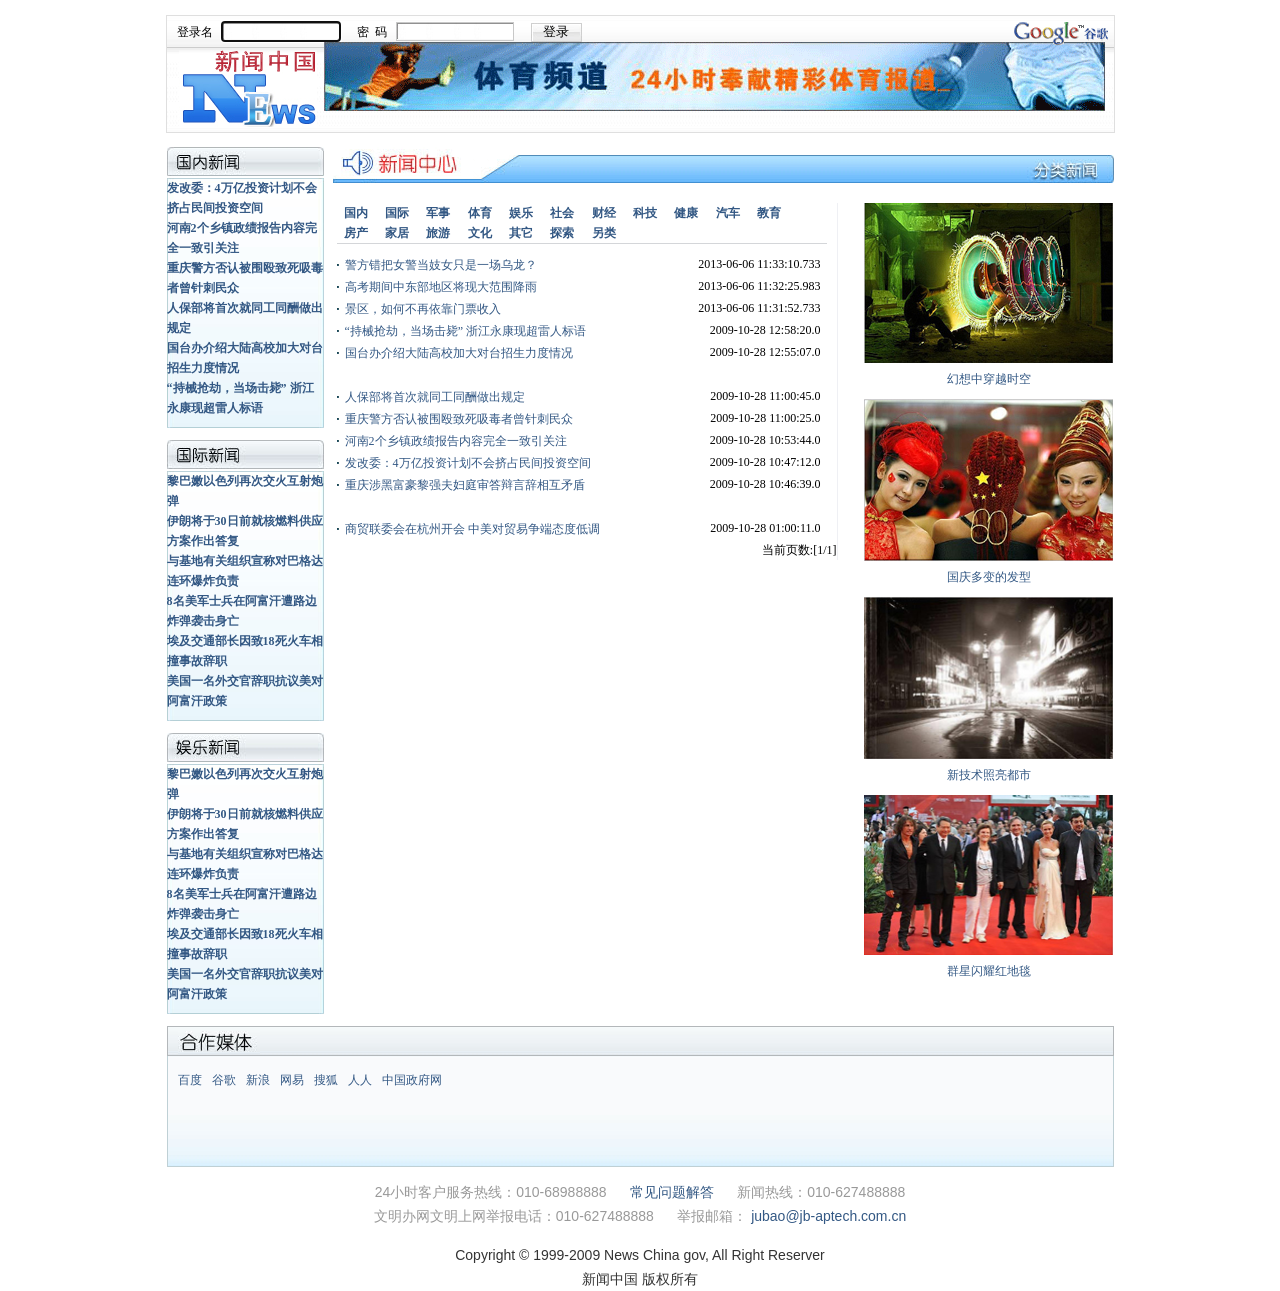
<file: news/newsSystem/index.html>
<!DOCTYPE html PUBLIC "-//W3C//DTD XHTML 1.0 Transitional//EN" "http://www.w3.org/TR/xhtml1/DTD/xhtml1-transitional.dtd">
<html>
<head>
<meta http-equiv="Content-Type" content="text/html; charset=utf-8" />
<title>新闻中国</title>
<link href="css/main.css" rel="stylesheet" type="text/css" />
<script language="javascript">
	function check(){
		var login_username = document.getElementById("uname");
		var login_password = document.getElementById("upwd");
		if(login_username.value == ""){
			alert("用户名不能为空！请重新填入！");
			login_username.focus();	
			return false;
		}else if(login_password.value == ""){
			alert("密码不能为空！请重新填入！");
			login_password.focus();
			return false;
		}
		return true;
	}
	
	function focusOnLogin(){
		var login_username = document.getElementById("uname");
		login_username.focus();	
	}
</script>
</head>
<body onload="focusOnLogin()">
<div id="header">
  <div id="top_login">
    <form action="util/do_login.jsp" method="post">
      <label> 登录名 </label>
      <input type="text" name="uname" id="uname" value="" class="login_input" />
      <label> 密&#160;&#160;码 </label>
      <input type="password" name="upwd" id="upwd" value="" class="login_input" />
      <input type="submit" class="login_sub" value="登录" />
      <label id="error"> </label>
      <img src="images/friend_logo.gif" alt="Google" id="friend_logo" />
    </form>
  </div>
  <div id="nav">
    <div id="logo"> <img src="images/logo.jpg" alt="新闻中国" /> </div>
    <div id="a_b01"> <img src="images/a_b01.gif" alt="" /> </div>
    <!--mainnav end-->
  </div>
</div>
<div id="container">
<div class="sidebar">
    <h1> <img src="images/title_1.gif" alt="国内新闻" /> </h1>
    <div class="side_list">
      <ul>      
     	<li> <a href=''><b> 发改委：4万亿投资计划不会挤占民间投资空间</b></a> </li>      	
		<li> <a href=''><b> 河南2个乡镇政绩报告内容完全一致引关注</b></a> </li>      	    	
     	<li> <a href=''><b> 重庆警方否认被围殴致死吸毒者曾针刺民众</b></a> </li>      	     	
     	<li> <a href=''><b> 人保部将首次就同工同酬做出规定</b></a> </li>      	
		<li> <a href=''><b> 国台办介绍大陆高校加大对台招生力度情况</b></a> </li>      	
		<li> <a href=''><b> “持械抢劫，当场击毙” 浙江永康现超雷人标语</b></a> </li>      		
      </ul>
    </div>
    <h1> <img src="images/title_2.gif" alt="国际新闻" /> </h1>
    <div class="side_list">
      <ul>      
       
     		<li> <a href=''><b> 黎巴嫩以色列再次交火互射炮弹</b></a> </li>
       
     		<li> <a href=''><b> 伊朗将于30日前就核燃料供应方案作出答复</b></a> </li>
       
     		<li> <a href=''><b> 与基地有关组织宣称对巴格达连环爆炸负责</b></a> </li>
       
     		<li> <a href=''><b> 8名美军士兵在阿富汗遭路边炸弹袭击身亡</b></a> </li>
       
     		<li> <a href=''><b> 埃及交通部长因致18死火车相撞事故辞职</b></a> </li>
       
     		<li> <a href=''><b> 美国一名外交官辞职抗议美对阿富汗政策</b></a> </li>
      	
      </ul>
    </div>
    <h1> <img src="images/title_3.gif" alt="娱乐新闻" /> </h1>
    <div class="side_list">
      <ul>
             	
     		<li> <a href=''><b> 黎巴嫩以色列再次交火互射炮弹</b></a> </li>
             	
     		<li> <a href=''><b> 伊朗将于30日前就核燃料供应方案作出答复</b></a> </li>
             	
     		<li> <a href=''><b> 与基地有关组织宣称对巴格达连环爆炸负责</b></a> </li>
             	
     		<li> <a href=''><b> 8名美军士兵在阿富汗遭路边炸弹袭击身亡</b></a> </li>
             	
     		<li> <a href=''><b> 埃及交通部长因致18死火车相撞事故辞职</b></a> </li>
             	
     		<li> <a href=''><b> 美国一名外交官辞职抗议美对阿富汗政策</b></a> </li>
      	
      </ul>
    </div>
  </div>
  <div class="main">
    <div class="class_type"> <img src="images/class_type.gif" alt="新闻中心" /> </div>
    <div class="content">
      <ul class="class_date">
	      	<li id='class_month'><a href=""><b> 国内 </b></a>
	      	<a href=""><b> 国际 </b></a>
	      	<a href=""><b> 军事 </b></a>
	      	<a href=""><b> 体育 </b></a>
	      	<a href=""><b> 娱乐 </b></a>
	      	<a href=""><b> 社会 </b></a>
	      	<a href=""><b> 财经 </b></a>
	      	<a href=""><b> 科技 </b></a>
	      	<a href=""><b> 健康 </b></a>
	      	<a href=""><b> 汽车 </b></a>
	      	<a href=""><b> 教育 </b></a></li>
	      	<li id='class_month'><a href=""><b> 房产 </b></a>
	      	<a href=""><b> 家居 </b></a>
	      	<a href=""><b> 旅游 </b></a>
	      	<a href=""><b> 文化 </b></a>
	      	<a href=""><b> 其它 </b></a>
	      	<a href=""><b> 探索 </b></a>
	      	<a href=""><b> 另类 </b></a>
      </li>	
      </ul>
      <ul class="classlist">
	      <li><a href=''>警方错把女警当妓女只是一场乌龙？ </a><span> 2013-06-06 11:33:10.733 </span></li>
	      <li><a href=''>高考期间中东部地区将现大范围降雨 </a><span> 2013-06-06 11:32:25.983 </span></li>     
	      <li><a href=''>景区，如何不再依靠门票收入 </a><span> 2013-06-06 11:31:52.733 </span></li>      
	      <li><a href=''>“持械抢劫，当场击毙” 浙江永康现超雷人标语 </a><span> 2009-10-28 12:58:20.0 </span></li>        
	      <li><a href=''>国台办介绍大陆高校加大对台招生力度情况 </a><span> 2009-10-28 12:55:07.0 </span></li>
	       <li class='space'></li>
	              
	      <li><a href=''>人保部将首次就同工同酬做出规定 </a><span> 2009-10-28 11:00:45.0 </span></li>
	      
	      
	              
	      <li><a href=''>重庆警方否认被围殴致死吸毒者曾针刺民众 </a><span> 2009-10-28 11:00:25.0 </span></li>
	      
	      
	              
	      <li><a href=''>河南2个乡镇政绩报告内容完全一致引关注 </a><span> 2009-10-28 10:53:44.0 </span></li>
	      
	      
	              
	      <li><a href=''>发改委：4万亿投资计划不会挤占民间投资空间 </a><span> 2009-10-28 10:47:12.0 </span></li>
	      
	      
	              
	      <li><a href=''>重庆涉黑富豪黎强夫妇庭审答辩言辞相互矛盾 </a><span> 2009-10-28 10:46:39.0 </span></li>
	      
	       <li class='space'></li>
	              
	      <li><a href=''>商贸联委会在杭州开会 中美对贸易争端态度低调 </a><span> 2009-10-28 01:00:11.0 </span></li>
	   			<p align="right"> 当前页数:[1/1] </p>
      </ul>
    </div>   
<div class="picnews">
  <ul>
    <li> <a href="#"><img src="images/Picture1.jpg" width="249" alt="" /> </a><a href="#">幻想中穿越时空</a> </li>
    <li> <a href="#"><img src="images/Picture2.jpg" width="249" alt="" /> </a><a href="#">国庆多变的发型</a> </li>
    <li> <a href="#"><img src="images/Picture3.jpg" width="249" alt="" /> </a><a href="#">新技术照亮都市</a> </li>
    <li> <a href="#"><img src="images/Picture4.jpg" width="249" alt="" /> </a><a href="#">群星闪耀红地毯</a> </li>
  </ul>
</div>
  </div>
</div>
  <div id="friend">
  <h1 class="friend_t"> <img src="images/friend_ico.gif" alt="合作伙伴" /> </h1>
  <div class="friend_list">
    <ul>
      <li> <a href="#">百度</a> </li>
      <li> <a href="#">谷歌</a> </li>
      <li> <a href="#">新浪</a> </li>
      <li> <a href="#">网易</a> </li>
      <li> <a href="#">搜狐</a> </li>
      <li> <a href="#">人人</a> </li>
      <li> <a href="#">中国政府网</a> </li>
    </ul>
  </div>
</div>
<div id="footer">
  <p class=""> 24小时客户服务热线：010-68988888 &#160;&#160;&#160;&#160; <a href="#">常见问题解答</a> &#160;&#160;&#160;&#160; 新闻热线：010-627488888 <br />
    文明办网文明上网举报电话：010-627488888 &#160;&#160;&#160;&#160; 举报邮箱： <a href="#">jubao@jb-aptech.com.cn</a> </p>
  <p class="copyright"> Copyright &copy; 1999-2009 News China gov, All Right Reserver <br />
    新闻中国 版权所有 </p>
</div>
</body>
</html>
</file>
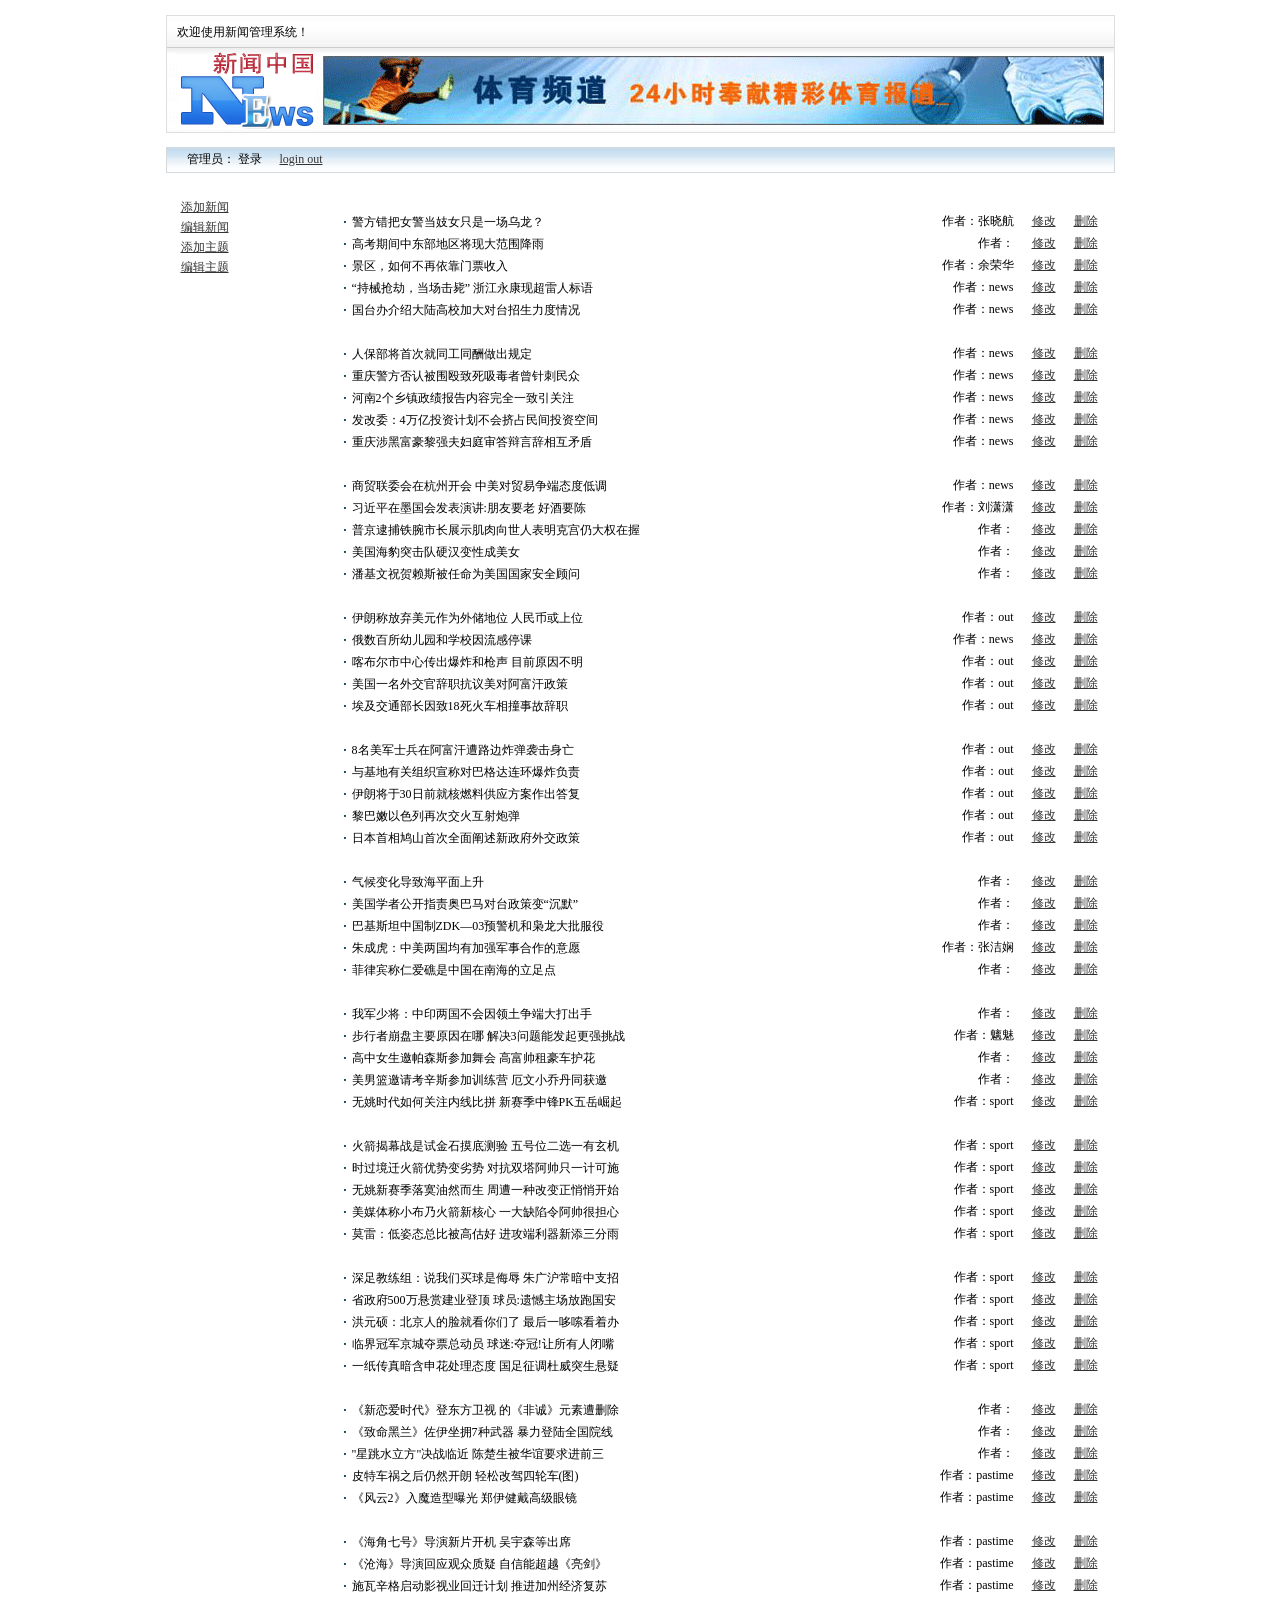
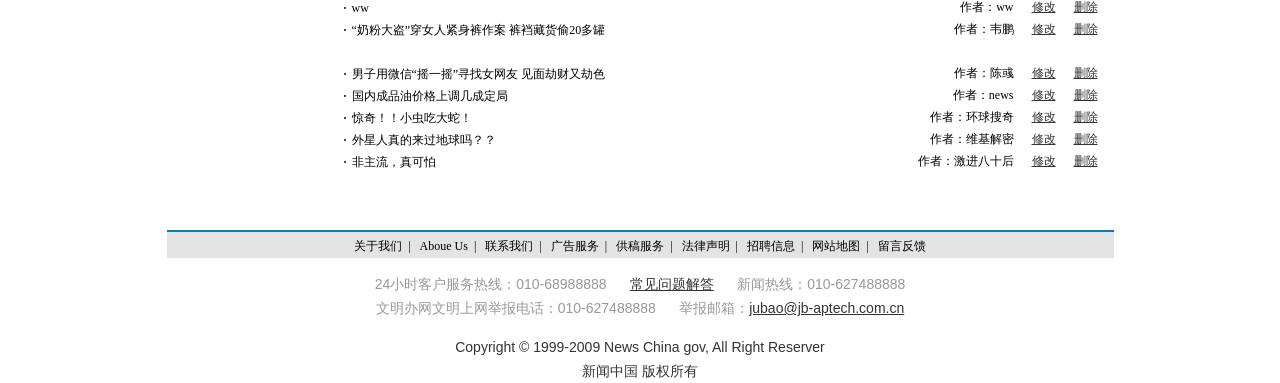
<file: news/newsSystem/admin.html>
<!DOCTYPE html PUBLIC "-//W3C//DTD XHTML 1.0 Transitional//EN" "http://www.w3.org/TR/xhtml1/DTD/xhtml1-transitional.dtd">
<!-- saved from url=(0046)http://localhost:8080/news/newspages/admin.jsp -->
<html>
<head>
<meta http-equiv="Content-Type" content="text/html; charset=UTF-8"/>
<title>添加主题--管理后台</title>
<link href="css/admin.css" rel="stylesheet" type="text/css"/>
</head>
<body style="zoom: 1;">


<div id="header">
  <div id="welcome">欢迎使用新闻管理系统！</div>
  <div id="nav">
    <div id="logo"><img src="images/logo.jpg" alt="新闻中国"/></div>
    <div id="a_b01"><img src="images/a_b01.gif" alt=""/></div>
  </div>
</div>
<div id="admin_bar">
  <div id="status">管理员：  登录  &nbsp;&nbsp;&nbsp;&nbsp; <a href="http://localhost:8080/news/util/do_logout.jsp">login out</a></div>
  <div id="channel"> </div>
</div>



<div id="main">
  <div id="opt_list">
  <ul>
    <li><a href="">添加新闻</a></li>
    <li><a href="">编辑新闻</a></li>
    <li><a href="">添加主题</a></li>
    <li><a href="">编辑主题</a></li>
  </ul>
</div>

  <div id="opt_area">    
    <script language="javascript">
	function clickdel(){
		return confirm("删除请点击确认");
	}
	
</script>
    <ul class="classlist">
       
	      <li>警方错把女警当妓女只是一场乌龙？<span> 作者：张晓航 &nbsp;&nbsp;&nbsp;&nbsp; <a href="">修改</a> &nbsp;&nbsp;&nbsp;&nbsp; <a href="" onclick="">删除</a> </span> </li>
	       
	      <li>高考期间中东部地区将现大范围降雨<span> 作者： &nbsp;&nbsp;&nbsp;&nbsp; <a href="">修改</a> &nbsp;&nbsp;&nbsp;&nbsp; <a href="" onclick="">删除</a> </span> </li>
	       
	      <li>景区，如何不再依靠门票收入<span> 作者：余荣华  &nbsp;&nbsp;&nbsp;&nbsp; <a href="">修改</a> &nbsp;&nbsp;&nbsp;&nbsp; <a href="" onclick="">删除</a> </span> </li>
	       
	      <li>“持械抢劫，当场击毙” 浙江永康现超雷人标语<span> 作者：news                                               &nbsp;&nbsp;&nbsp;&nbsp; <a href="">修改</a> &nbsp;&nbsp;&nbsp;&nbsp; <a href="" onclick="">删除</a> </span> </li>
	       
	      <li>国台办介绍大陆高校加大对台招生力度情况<span> 作者：news                                               &nbsp;&nbsp;&nbsp;&nbsp; <a href="">修改</a> &nbsp;&nbsp;&nbsp;&nbsp; <a href="" onclick="">删除</a> </span> </li>
	      
	      <li class="space"></li>
	       
	      <li>人保部将首次就同工同酬做出规定<span> 作者：news                                               &nbsp;&nbsp;&nbsp;&nbsp; <a href="">修改</a> &nbsp;&nbsp;&nbsp;&nbsp; <a href="" onclick="">删除</a> </span> </li>
	       
	      <li>重庆警方否认被围殴致死吸毒者曾针刺民众<span> 作者：news                                               &nbsp;&nbsp;&nbsp;&nbsp; <a href="">修改</a> &nbsp;&nbsp;&nbsp;&nbsp; <a href="" onclick="">删除</a> </span> </li>
	       
	      <li>河南2个乡镇政绩报告内容完全一致引关注<span> 作者：news                                               &nbsp;&nbsp;&nbsp;&nbsp; <a href="">修改</a> &nbsp;&nbsp;&nbsp;&nbsp; <a href="" onclick="">删除</a> </span> </li>
	       
	      <li>发改委：4万亿投资计划不会挤占民间投资空间<span> 作者：news                                               &nbsp;&nbsp;&nbsp;&nbsp; <a href="">修改</a> &nbsp;&nbsp;&nbsp;&nbsp; <a href="" onclick="">删除</a> </span> </li>
	       
	      <li>重庆涉黑富豪黎强夫妇庭审答辩言辞相互矛盾<span> 作者：news                                               &nbsp;&nbsp;&nbsp;&nbsp; <a href="">修改</a> &nbsp;&nbsp;&nbsp;&nbsp; <a href="" onclick="">删除</a> </span> </li>
	      
	      <li class="space"></li>
	       
	      <li>商贸联委会在杭州开会 中美对贸易争端态度低调<span> 作者：news                                               &nbsp;&nbsp;&nbsp;&nbsp; <a href="">修改</a> &nbsp;&nbsp;&nbsp;&nbsp; <a href="" onclick="">删除</a> </span> </li>
	       
	      <li>习近平在墨国会发表演讲:朋友要老 好酒要陈<span> 作者：刘潇潇 &nbsp;&nbsp;&nbsp;&nbsp; <a href="">修改</a> &nbsp;&nbsp;&nbsp;&nbsp; <a href="" onclick="">删除</a> </span> </li>
	       
	      <li>普京逮捕铁腕市长展示肌肉向世人表明克宫仍大权在握<span> 作者： &nbsp;&nbsp;&nbsp;&nbsp; <a href="">修改</a> &nbsp;&nbsp;&nbsp;&nbsp; <a href="" onclick="">删除</a> </span> </li>
	       
	      <li>美国海豹突击队硬汉变性成美女<span> 作者： &nbsp;&nbsp;&nbsp;&nbsp; <a href="">修改</a> &nbsp;&nbsp;&nbsp;&nbsp; <a href="" onclick="">删除</a> </span> </li>
	       
	      <li>潘基文祝贺赖斯被任命为美国国家安全顾问<span> 作者： &nbsp;&nbsp;&nbsp;&nbsp; <a href="">修改</a> &nbsp;&nbsp;&nbsp;&nbsp; <a href="" onclick="">删除</a> </span> </li>
	      
	      <li class="space"></li>
	       
	      <li>伊朗称放弃美元作为外储地位 人民币或上位<span> 作者：out                                                &nbsp;&nbsp;&nbsp;&nbsp; <a href="">修改</a> &nbsp;&nbsp;&nbsp;&nbsp; <a href="" onclick="">删除</a> </span> </li>
	       
	      <li>俄数百所幼儿园和学校因流感停课<span> 作者：news                                               &nbsp;&nbsp;&nbsp;&nbsp; <a href="">修改</a> &nbsp;&nbsp;&nbsp;&nbsp; <a href="" onclick="">删除</a> </span> </li>
	       
	      <li>喀布尔市中心传出爆炸和枪声 目前原因不明<span> 作者：out                                                &nbsp;&nbsp;&nbsp;&nbsp; <a href="">修改</a> &nbsp;&nbsp;&nbsp;&nbsp; <a href="" onclick="">删除</a> </span> </li>
	       
	      <li>美国一名外交官辞职抗议美对阿富汗政策<span> 作者：out                                                &nbsp;&nbsp;&nbsp;&nbsp; <a href="">修改</a> &nbsp;&nbsp;&nbsp;&nbsp; <a href="" onclick="">删除</a> </span> </li>
	       
	      <li>埃及交通部长因致18死火车相撞事故辞职<span> 作者：out                                                &nbsp;&nbsp;&nbsp;&nbsp; <a href="">修改</a> &nbsp;&nbsp;&nbsp;&nbsp; <a href="" onclick="">删除</a> </span> </li>
	      
	      <li class="space"></li>
	       
	      <li>8名美军士兵在阿富汗遭路边炸弹袭击身亡<span> 作者：out                                                &nbsp;&nbsp;&nbsp;&nbsp; <a href="">修改</a> &nbsp;&nbsp;&nbsp;&nbsp; <a href="" onclick="">删除</a> </span> </li>
	       
	      <li>与基地有关组织宣称对巴格达连环爆炸负责<span> 作者：out                                                &nbsp;&nbsp;&nbsp;&nbsp; <a href="">修改</a> &nbsp;&nbsp;&nbsp;&nbsp; <a href="" onclick="">删除</a> </span> </li>
	       
	      <li>伊朗将于30日前就核燃料供应方案作出答复<span> 作者：out                                                &nbsp;&nbsp;&nbsp;&nbsp; <a href="">修改</a> &nbsp;&nbsp;&nbsp;&nbsp; <a href="" onclick="">删除</a> </span> </li>
	       
	      <li>黎巴嫩以色列再次交火互射炮弹<span> 作者：out                                                &nbsp;&nbsp;&nbsp;&nbsp; <a href="">修改</a> &nbsp;&nbsp;&nbsp;&nbsp; <a href="" onclick="">删除</a> </span> </li>
	       
	      <li>日本首相鸠山首次全面阐述新政府外交政策<span> 作者：out                                                &nbsp;&nbsp;&nbsp;&nbsp; <a href="">修改</a> &nbsp;&nbsp;&nbsp;&nbsp; <a href="" onclick="">删除</a> </span> </li>
	      
	      <li class="space"></li>
	       
	      <li>气候变化导致海平面上升 <span> 作者：                                                   &nbsp;&nbsp;&nbsp;&nbsp; <a href="">修改</a> &nbsp;&nbsp;&nbsp;&nbsp; <a href="" onclick="">删除</a> </span> </li>
	       
	      <li>美国学者公开指责奥巴马对台政策变“沉默”<span> 作者： &nbsp;&nbsp;&nbsp;&nbsp; <a href="">修改</a> &nbsp;&nbsp;&nbsp;&nbsp; <a href="" onclick="">删除</a> </span> </li>
	       
	      <li>巴基斯坦中国制ZDK—03预警机和枭龙大批服役<span> 作者： &nbsp;&nbsp;&nbsp;&nbsp; <a href="">修改</a> &nbsp;&nbsp;&nbsp;&nbsp; <a href="" onclick="">删除</a> </span> </li>
	       
	      <li>朱成虎：中美两国均有加强军事合作的意愿<span> 作者：张洁娴 &nbsp;&nbsp;&nbsp;&nbsp; <a href="">修改</a> &nbsp;&nbsp;&nbsp;&nbsp; <a href="" onclick="">删除</a> </span> </li>
	       
	      <li>菲律宾称仁爱礁是中国在南海的立足点<span> 作者： &nbsp;&nbsp;&nbsp;&nbsp; <a href="">修改</a> &nbsp;&nbsp;&nbsp;&nbsp; <a href="" onclick="">删除</a> </span> </li>
	      
	      <li class="space"></li>
	       
	      <li>我军少将：中印两国不会因领土争端大打出手<span> 作者： &nbsp;&nbsp;&nbsp;&nbsp; <a href="">修改</a> &nbsp;&nbsp;&nbsp;&nbsp; <a href="" onclick="">删除</a> </span> </li>
	       
	      <li>步行者崩盘主要原因在哪 解决3问题能发起更强挑战<span> 作者：魑魅 &nbsp;&nbsp;&nbsp;&nbsp; <a href="">修改</a> &nbsp;&nbsp;&nbsp;&nbsp; <a href="" onclick="">删除</a> </span> </li>
	       
	      <li>高中女生邀帕森斯参加舞会 高富帅租豪车护花<span> 作者： &nbsp;&nbsp;&nbsp;&nbsp; <a href="">修改</a> &nbsp;&nbsp;&nbsp;&nbsp; <a href="" onclick="">删除</a> </span> </li>
	       
	      <li>美男篮邀请考辛斯参加训练营 厄文小乔丹同获邀<span> 作者： &nbsp;&nbsp;&nbsp;&nbsp; <a href="">修改</a> &nbsp;&nbsp;&nbsp;&nbsp; <a href="" onclick="">删除</a> </span> </li>
	       
	      <li>无姚时代如何关注内线比拼 新赛季中锋PK五岳崛起<span> 作者：sport                                              &nbsp;&nbsp;&nbsp;&nbsp; <a href="">修改</a> &nbsp;&nbsp;&nbsp;&nbsp; <a href="" onclick="">删除</a> </span> </li>
	      
	      <li class="space"></li>
	       
	      <li>火箭揭幕战是试金石摸底测验 五号位二选一有玄机<span> 作者：sport                                              &nbsp;&nbsp;&nbsp;&nbsp; <a href="">修改</a> &nbsp;&nbsp;&nbsp;&nbsp; <a href="" onclick="">删除</a> </span> </li>
	       
	      <li>时过境迁火箭优势变劣势 对抗双塔阿帅只一计可施<span> 作者：sport                                              &nbsp;&nbsp;&nbsp;&nbsp; <a href="">修改</a> &nbsp;&nbsp;&nbsp;&nbsp; <a href="" onclick="">删除</a> </span> </li>
	       
	      <li>无姚新赛季落寞油然而生 周遭一种改变正悄悄开始<span> 作者：sport                                              &nbsp;&nbsp;&nbsp;&nbsp; <a href="">修改</a> &nbsp;&nbsp;&nbsp;&nbsp; <a href="" onclick="">删除</a> </span> </li>
	       
	      <li>美媒体称小布乃火箭新核心 一大缺陷令阿帅很担心<span> 作者：sport                                              &nbsp;&nbsp;&nbsp;&nbsp; <a href="">修改</a> &nbsp;&nbsp;&nbsp;&nbsp; <a href="" onclick="">删除</a> </span> </li>
	       
	      <li>莫雷：低姿态总比被高估好 进攻端利器新添三分雨<span> 作者：sport                                              &nbsp;&nbsp;&nbsp;&nbsp; <a href="">修改</a> &nbsp;&nbsp;&nbsp;&nbsp; <a href="" onclick="">删除</a> </span> </li>
	      
	      <li class="space"></li>
	       
	      <li>深足教练组：说我们买球是侮辱 朱广沪常暗中支招<span> 作者：sport                                              &nbsp;&nbsp;&nbsp;&nbsp; <a href="">修改</a> &nbsp;&nbsp;&nbsp;&nbsp; <a href="" onclick="">删除</a> </span> </li>
	       
	      <li>省政府500万悬赏建业登顶 球员:遗憾主场放跑国安<span> 作者：sport                                              &nbsp;&nbsp;&nbsp;&nbsp; <a href="">修改</a> &nbsp;&nbsp;&nbsp;&nbsp; <a href="" onclick="">删除</a> </span> </li>
	       
	      <li>洪元硕：北京人的脸就看你们了 最后一哆嗦看着办<span> 作者：sport                                              &nbsp;&nbsp;&nbsp;&nbsp; <a href="">修改</a> &nbsp;&nbsp;&nbsp;&nbsp; <a href="" onclick="">删除</a> </span> </li>
	       
	      <li>临界冠军京城夺票总动员 球迷:夺冠!让所有人闭嘴<span> 作者：sport                                              &nbsp;&nbsp;&nbsp;&nbsp; <a href="">修改</a> &nbsp;&nbsp;&nbsp;&nbsp; <a href="" onclick="">删除</a> </span> </li>
	       
	      <li>一纸传真暗含申花处理态度 国足征调杜威突生悬疑<span> 作者：sport                                              &nbsp;&nbsp;&nbsp;&nbsp; <a href="">修改</a> &nbsp;&nbsp;&nbsp;&nbsp; <a href="" onclick="">删除</a> </span> </li>
	      
	      <li class="space"></li>
	       
	      <li>《新恋爱时代》登东方卫视 的《非诚》元素遭删除<span> 作者： &nbsp;&nbsp;&nbsp;&nbsp; <a href="">修改</a> &nbsp;&nbsp;&nbsp;&nbsp; <a href="" onclick="">删除</a> </span> </li>
	       
	      <li>《致命黑兰》佐伊坐拥7种武器 暴力登陆全国院线<span> 作者： &nbsp;&nbsp;&nbsp;&nbsp; <a href="">修改</a> &nbsp;&nbsp;&nbsp;&nbsp; <a href="" onclick="">删除</a> </span> </li>
	       
	      <li>"星跳水立方"决战临近 陈楚生被华谊要求进前三<span> 作者： &nbsp;&nbsp;&nbsp;&nbsp; <a href="">修改</a> &nbsp;&nbsp;&nbsp;&nbsp; <a href="" onclick="">删除</a> </span> </li>
	       
	      <li>皮特车祸之后仍然开朗 轻松改驾四轮车(图)<span> 作者：pastime                                            &nbsp;&nbsp;&nbsp;&nbsp; <a href="">修改</a> &nbsp;&nbsp;&nbsp;&nbsp; <a href="" onclick="">删除</a> </span> </li>
	       
	      <li>《风云2》入魔造型曝光 郑伊健戴高级眼镜<span> 作者：pastime                                            &nbsp;&nbsp;&nbsp;&nbsp; <a href="">修改</a> &nbsp;&nbsp;&nbsp;&nbsp; <a href="" onclick="">删除</a> </span> </li>
	      
	      <li class="space"></li>
	       
	      <li>《海角七号》导演新片开机 吴宇森等出席<span> 作者：pastime                                            &nbsp;&nbsp;&nbsp;&nbsp; <a href="">修改</a> &nbsp;&nbsp;&nbsp;&nbsp; <a href="" onclick="">删除</a> </span> </li>

	       
	      <li>《沧海》导演回应观众质疑 自信能超越《亮剑》<span> 作者：pastime                                            &nbsp;&nbsp;&nbsp;&nbsp; <a href="">修改</a> &nbsp;&nbsp;&nbsp;&nbsp; <a href="" onclick="">删除</a> </span> </li>
	       
	      <li>施瓦辛格启动影视业回迁计划 推进加州经济复苏<span> 作者：pastime                                            &nbsp;&nbsp;&nbsp;&nbsp; <a href="">修改</a> &nbsp;&nbsp;&nbsp;&nbsp; <a href="" onclick="">删除</a> </span> </li>
	       
	      <li>ww<span> 作者：ww &nbsp;&nbsp;&nbsp;&nbsp; <a href="">修改</a> &nbsp;&nbsp;&nbsp;&nbsp; <a href="" onclick="">删除</a> </span> </li>
	       
	      <li>“奶粉大盗”穿女人紧身裤作案 裤裆藏货偷20多罐<span> 作者：韦鹏 &nbsp;&nbsp;&nbsp;&nbsp; <a href="">修改</a> &nbsp;&nbsp;&nbsp;&nbsp; <a href="" onclick="">删除</a> </span> </li>
	      
	      <li class="space"></li>
	       
	      <li>男子用微信“摇一摇”寻找女网友 见面劫财又劫色<span> 作者：陈彧 &nbsp;&nbsp;&nbsp;&nbsp; <a href="">修改</a> &nbsp;&nbsp;&nbsp;&nbsp; <a href="" onclick="">删除</a> </span> </li>
	       
	      <li>国内成品油价格上调几成定局<span> 作者：news                                               &nbsp;&nbsp;&nbsp;&nbsp; <a href="">修改</a> &nbsp;&nbsp;&nbsp;&nbsp; <a href="" onclick="">删除</a> </span> </li>
	       
	      <li>惊奇！！小虫吃大蛇！<span> 作者：环球搜奇                                           &nbsp;&nbsp;&nbsp;&nbsp; <a href="">修改</a> &nbsp;&nbsp;&nbsp;&nbsp; <a href="" onclick="">删除</a> </span> </li>
	       
	      <li>外星人真的来过地球吗？？<span> 作者：维基解密                                           &nbsp;&nbsp;&nbsp;&nbsp; <a href="">修改</a> &nbsp;&nbsp;&nbsp;&nbsp; <a href="" onclick="">删除</a> </span> </li>
	       
	      <li>非主流，真可怕<span> 作者：激进八十后                                         &nbsp;&nbsp;&nbsp;&nbsp; <a href="">修改</a> &nbsp;&nbsp;&nbsp;&nbsp; <a href="" onclick="">删除</a> </span> </li>
	      
	      <li class="space"></li>
	      
    </ul>
  </div>
</div>
<div id="footer">
  <div id="site_link"> <a href="">关于我们</a><span>|</span> <a href="">Aboue Us</a><span>|</span> <a href="">联系我们</a><span>|</span> <a href="">广告服务</a><span>|</span> <a href="">供稿服务</a><span>|</span> <a href="">法律声明</a><span>|</span> <a href="">招聘信息</a><span>|</span> <a href="">网站地图</a><span>|</span> <a href="">留言反馈</a> </div>
<div id="footer">
  <p class="">24小时客户服务热线：010-68988888  &nbsp;&nbsp;&nbsp;&nbsp; <a href="">常见问题解答</a> &nbsp;&nbsp;&nbsp;&nbsp;  新闻热线：010-627488888<br/>
    文明办网文明上网举报电话：010-627488888  &nbsp;&nbsp;&nbsp;&nbsp;  举报邮箱：<a href="">jubao@jb-aptech.com.cn</a></p>
  <p class="copyright">Copyright © 1999-2009 News China gov, All Right Reserver<br/>
    新闻中国   版权所有</p>
</div>
</div>
<div></div>
</body>
</html>
</file>
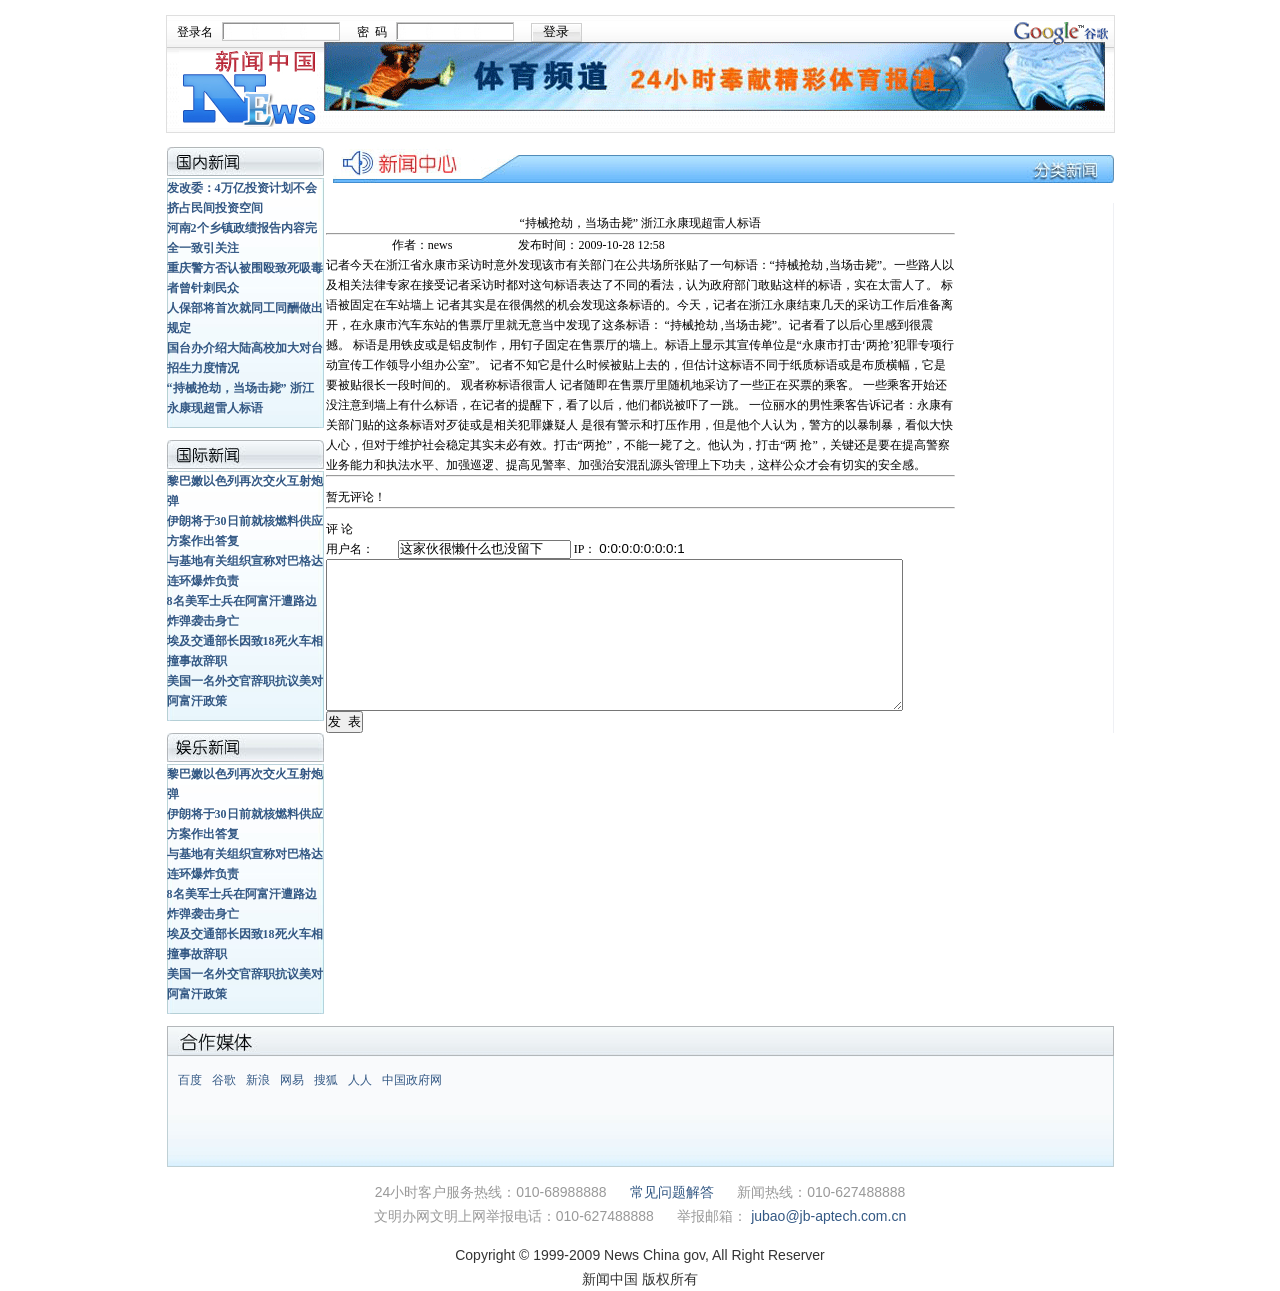
<file: news/newsSystem/context.html>
<!DOCTYPE html PUBLIC "-//W3C//DTD XHTML 1.0 Transitional//EN" "http://www.w3.org/TR/xhtml1/DTD/xhtml1-transitional.dtd">
<html>
<head>
<meta http-equiv="Content-Type" content="text/html; charset=utf-8" />
<link href="css/read.css" rel="stylesheet" type="text/css" />
<script type="text/javascript">
	function checkComment(){
		var cauthor = document.getElementById("cauthor");
		var content = document.getElementById("ccontent");
		if(cauthor.value == ""){
			alert("用户名不能为空！！");
			return false;
		}else if(content.value == ""){
			alert("评论内容不能为空！！");
			return false;
		}
		return true;
	}
</script>
</head>
<body>
<div id="header">
  <div id="top_login">
    <form action="util/do_login.jsp" method="post">
      <label> 登录名 </label>
      <input type="text" name="uname" id="uname" value="" class="login_input" />
      <label> 密&#160;&#160;码 </label>
      <input type="password" name="upwd" id="upwd" value="" class="login_input" />
      <input type="submit" class="login_sub" value="登录" />
      <label id="error"> </label>
      <img src="images/friend_logo.gif" alt="Google" id="friend_logo" />
    </form>
  </div>
  <div id="nav">
    <div id="logo"> <img src="images/logo.jpg" alt="新闻中国" /> </div>
    <div id="a_b01"> <img src="images/a_b01.gif" alt="" /> </div>
    <!--mainnav end-->
  </div>
</div>
<div id="container">

<div class="sidebar">
    <h1> <img src="images/title_1.gif" alt="国内新闻" /> </h1>
    <div class="side_list">
      <ul>      
       
      	      	
     	<li> <a href=''><b> 发改委：4万亿投资计划不会挤占民间投资空间</b></a> </li>      	
       
      	      	
     	<li> <a href=''><b> 河南2个乡镇政绩报告内容完全一致引关注</b></a> </li>      	
       
      	      	
     	<li> <a href=''><b> 重庆警方否认被围殴致死吸毒者曾针刺民众</b></a> </li>      	
       
      	      	
     	<li> <a href=''><b> 人保部将首次就同工同酬做出规定</b></a> </li>      	
       
      	      	
     	<li> <a href=''><b> 国台办介绍大陆高校加大对台招生力度情况</b></a> </li>      	
       
      	      	
     	<li> <a href=''><b> “持械抢劫，当场击毙” 浙江永康现超雷人标语</b></a> </li>      	
      	
      </ul>
    </div>
    <h1> <img src="images/title_2.gif" alt="国际新闻" /> </h1>
    <div class="side_list">
      <ul>      
       
     		<li> <a href=''><b> 黎巴嫩以色列再次交火互射炮弹</b></a> </li>
       
     		<li> <a href=''><b> 伊朗将于30日前就核燃料供应方案作出答复</b></a> </li>
       
     		<li> <a href=''><b> 与基地有关组织宣称对巴格达连环爆炸负责</b></a> </li>
       
     		<li> <a href=''><b> 8名美军士兵在阿富汗遭路边炸弹袭击身亡</b></a> </li>
       
     		<li> <a href=''><b> 埃及交通部长因致18死火车相撞事故辞职</b></a> </li>
       
     		<li> <a href=''><b> 美国一名外交官辞职抗议美对阿富汗政策</b></a> </li>
      	
      </ul>
    </div>
    <h1> <img src="images/title_3.gif" alt="娱乐新闻" /> </h1>
    <div class="side_list">
      <ul>
             	
     		<li> <a href=''><b> 黎巴嫩以色列再次交火互射炮弹</b></a> </li>
             	
     		<li> <a href=''><b> 伊朗将于30日前就核燃料供应方案作出答复</b></a> </li>
             	
     		<li> <a href=''><b> 与基地有关组织宣称对巴格达连环爆炸负责</b></a> </li>
             	
     		<li> <a href=''><b> 8名美军士兵在阿富汗遭路边炸弹袭击身亡</b></a> </li>
             	
     		<li> <a href=''><b> 埃及交通部长因致18死火车相撞事故辞职</b></a> </li>
             	
     		<li> <a href=''><b> 美国一名外交官辞职抗议美对阿富汗政策</b></a> </li>
      	
      </ul>
    </div>
  </div>


  <div class="main">
    <div class="class_type"> <img src="images/class_type.gif" alt="新闻中心" /> </div>
    <div class="content">
      <ul class="classlist">
        <table width="80%" align="center">
          <tr>
            <td colspan="2" align="center">“持械抢劫，当场击毙” 浙江永康现超雷人标语</td>
          </tr>
          <tr>
            <td colspan="2"><hr />
            </td>
          </tr>
          <tr>
            <td align="center">作者：news</td>
            <td align="left">发布时间：2009-10-28 12:58</td>
          </tr>          
          <tr>
            <td colspan="2" align="center"></td>
          </tr>
          <tr>
            <td colspan="2">    记者今天在浙江省永康市采访时意外发现该市有关部门在公共场所张贴了一句标语：“持械抢劫 ,当场击毙”。一些路人以及相关法律专家在接受记者采访时都对这句标语表达了不同的看法，认为政府部门敢贴这样的标语，实在太雷人了。 

标语被固定在车站墙上 
    记者其实是在很偶然的机会发现这条标语的。今天，记者在浙江永康结束几天的采访工作后准备离开，在永康市汽车东站的售票厅里就无意当中发现了这条标语： “持械抢劫 ,当场击毙”。记者看了以后心里感到很震撼。 
    标语是用铁皮或是铝皮制作，用钉子固定在售票厅的墙上。标语上显示其宣传单位是“永康市打击‘两抢’犯罪专项行动宣传工作领导小组办公室”。 记者不知它是什么时候被贴上去的，但估计这标语不同于纸质标语或是布质横幅，它是要被贴很长一段时间的。 
    观者称标语很雷人 
    记者随即在售票厅里随机地采访了一些正在买票的乘客。 
    一些乘客开始还没注意到墙上有什么标语，在记者的提醒下，看了以后，他们都说被吓了一跳。 
    一位丽水的男性乘客告诉记者：永康有关部门贴的这条标语对歹徒或是相关犯罪嫌疑人 是很有警示和打压作用，但是他个人认为，警方的以暴制暴，看似大快人心，但对于维护社会稳定其实未必有效。打击“两抢”，不能一毙了之。他认为，打击“两 抢”，关键还是要在提高警察业务能力和执法水平、加强巡逻、提高见警率、加强治安混乱源头管理上下功夫，这样公众才会有切实的安全感。
</td>
          </tr>
          <tr>
            <td colspan="2"><hr />
            </td>
          </tr>
        </table>
      </ul>
      <ul class="classlist">
        <table width="80%" align="center">
        
        <tr>	<td colspan="6"> 暂无评论！ </td></tr>
	          <tr>
	            <td colspan="6"><hr />
	            </td>
	          </tr>
        </table>
      </ul>
      <form action="" method="post">
      <ul class="classlist">
        
          <table width="80%" align="center">
            <tr>
              <td> 评 论 </td>
            </tr>
            <tr>
              <td> 用户名： </td>
              <td>
	              <input id="cauthor" name="cauthor" value="这家伙很懒什么也没留下"/>
                IP：
                <input name="cip" id="cip" value="0:0:0:0:0:0:0:1" readonly="readonly" style="border:0px;"/>
              </td>
            </tr>
            <tr>
              <td colspan="2"><textarea name="ccontent" id="ccontent" cols="70" rows="10"></textarea>
              </td>
            </tr>
            <tr><td><input name="submit" value="发  表" type="submit"/></td></tr>
              
          </table>
       
      </ul>
      
    </div>
  </div>
</div>

<div id="friend">
  <h1 class="friend_t"> <img src="images/friend_ico.gif" alt="合作伙伴" /> </h1>
  <div class="friend_list">
    <ul>
      <li> <a href="#">百度</a> </li>
      <li> <a href="#">谷歌</a> </li>
      <li> <a href="#">新浪</a> </li>
      <li> <a href="#">网易</a> </li>
      <li> <a href="#">搜狐</a> </li>
      <li> <a href="#">人人</a> </li>
      <li> <a href="#">中国政府网</a> </li>
    </ul>
  </div>
</div>
<div id="footer">
  <p class=""> 24小时客户服务热线：010-68988888 &#160;&#160;&#160;&#160; <a href="#">常见问题解答</a> &#160;&#160;&#160;&#160; 新闻热线：010-627488888 <br />
    文明办网文明上网举报电话：010-627488888 &#160;&#160;&#160;&#160; 举报邮箱： <a href="#">jubao@jb-aptech.com.cn</a> </p>
  <p class="copyright"> Copyright &copy; 1999-2009 News China gov, All Right Reserver <br />
    新闻中国 版权所有 </p>
</div>
</body>
</html>
</file>
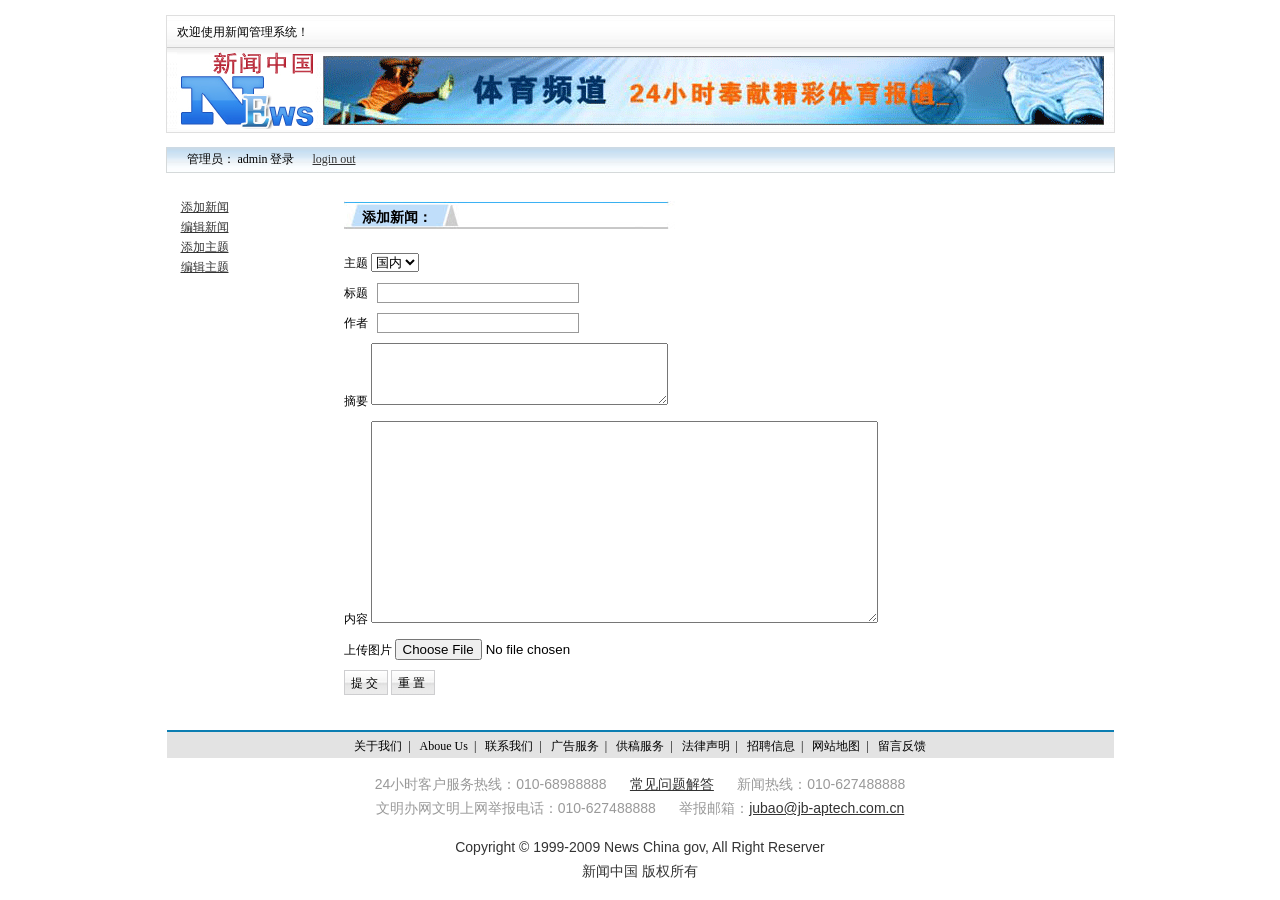
<file: news/newsSystem/news_add.html>
<!DOCTYPE html PUBLIC "-//W3C//DTD XHTML 1.0 Transitional//EN" "http://www.w3.org/TR/xhtml1/DTD/xhtml1-transitional.dtd">
<html>
<head>
<meta http-equiv="Content-Type" content="text/html; charset=utf-8" />
<title>添加主题--管理后台</title>
<link href="css/admin.css" rel="stylesheet" type="text/css" />
</head>
<body>
<div id="header">
  <div id="welcome">欢迎使用新闻管理系统！</div>
  <div id="nav">
    <div id="logo"><img src="images/logo.jpg" alt="新闻中国" /></div>
    <div id="a_b01"><img src="images/a_b01.gif" alt="" /></div>
  </div>
</div>
<div id="admin_bar">
  <div id="status">管理员： admin 登录  &#160;&#160;&#160;&#160; <a href="../util/do_logout.jsp">login out</a></div>
  <div id="channel"> </div>
</div>
<div id="main">
  <div id="opt_list">
  <ul>
    <li><a href="">添加新闻</a></li>
    <li><a href="">编辑新闻</a></li>
    <li><a href="">添加主题</a></li>
    <li><a href="">编辑主题</a></li>
  </ul>
</div>

  <div id="opt_area">
    <h1 id="opt_type"> 添加新闻： </h1>
    <form action=""  enctype="multipart/form-data" method="post">
      <p>
        <label> 主题 </label>
        <select name="ntid" id="ntid">
        
        	<option value='1'>国内</option>
        
        	<option value='2'>国际</option>
        
        	<option value='3'>军事</option>
        
        	<option value='4'>体育</option>
        
        	<option value='5'>娱乐</option>
        
        	<option value='6'>社会</option>
        
        	<option value='7'>财经</option>
        
        	<option value='8'>科技</option>
        
        	<option value='9'>健康</option>
        
        	<option value='10'>汽车</option>
        
        	<option value='11'>教育</option>
        
        	<option value='12'>房产</option>
        
        	<option value='13'>家居</option>
        
        	<option value='14'>旅游</option>
        
        	<option value='15'>文化</option>
        
        	<option value='16'>其它</option>
        
        	<option value='28'>探索</option>
        
        	<option value='29'>另类</option>
                
        </select>
      </p>
      <p>
        <label> 标题 </label>
        <input name="ntitle" id="ntitle" type="text" class="opt_input" />
      </p>
      <p>
        <label> 作者 </label>
        <input name="nauthor" id="nauthor" type="text" class="opt_input" />
      </p>
      <p>
        <label> 摘要 </label>
        <textarea name="nsummary" id="nsummary" cols="40" rows="3"></textarea>
      </p>
      <p>
        <label> 内容 </label>
        <textarea name="ncontent"  id="ncontent" cols="70" rows="10"></textarea>
      </p>
      <p>
        <label> 上传图片 </label>        
        <input type="file" name="nfile"/>
      </p>
      <input name="action" type="hidden" value="addnews"/>
      <input type="submit" value="提交" class="opt_sub" />
      <input type="reset" value="重置" class="opt_sub" />
    </form>
  </div>
</div>
<div id="footer">
  <div id="site_link"> <a href="#">关于我们</a><span>|</span> <a href="#">Aboue Us</a><span>|</span> <a href="#">联系我们</a><span>|</span> <a href="#">广告服务</a><span>|</span> <a href="#">供稿服务</a><span>|</span> <a href="#">法律声明</a><span>|</span> <a href="#">招聘信息</a><span>|</span> <a href="#">网站地图</a><span>|</span> <a href="#">留言反馈</a> </div>
<div id="footer">
  <p class="">24小时客户服务热线：010-68988888  &#160;&#160;&#160;&#160; <a href="#">常见问题解答</a> &#160;&#160;&#160;&#160;  新闻热线：010-627488888<br />
    文明办网文明上网举报电话：010-627488888  &#160;&#160;&#160;&#160;  举报邮箱：<a href="#">jubao@jb-aptech.com.cn</a></p>
  <p class="copyright">Copyright &copy; 1999-2009 News China gov, All Right Reserver<br />
    新闻中国   版权所有</p>
</div>
</div>
</body>

</html>
</file>
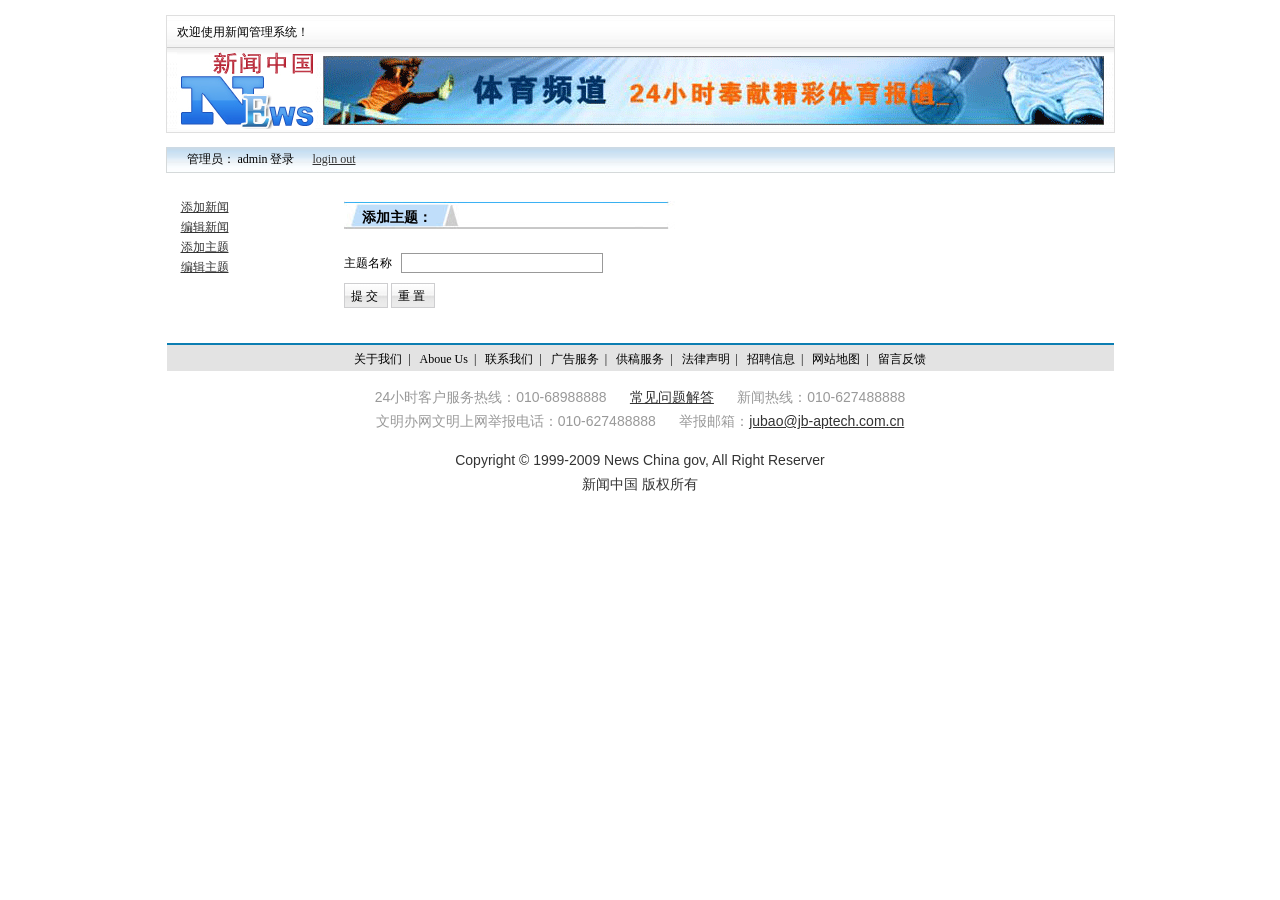
<file: news/newsSystem/topic_add.html>
<!DOCTYPE html PUBLIC "-//W3C//DTD XHTML 1.0 Transitional//EN" "http://www.w3.org/TR/xhtml1/DTD/xhtml1-transitional.dtd">
<html>
<head>
<meta http-equiv="Content-Type" content="text/html; charset=utf-8" />
<title>添加主题--管理后台</title>
<link href="css/admin.css" rel="stylesheet" type="text/css" />
<script type="text/javascript">
	function check(){
		var tname = document.getElementById("tname");

		if(tname.value == ""){
			alert("请输入主题名称！！");
			tname.focus();
			return false;
		}		
		return true;
	}
</script>
</head>
<body>

<div id="header">
  <div id="welcome">欢迎使用新闻管理系统！</div>
  <div id="nav">
    <div id="logo"><img src="images/logo.jpg" alt="新闻中国" /></div>
    <div id="a_b01"><img src="images/a_b01.gif" alt="" /></div>
  </div>
</div>
<div id="admin_bar">
  <div id="status">管理员： admin 登录  &#160;&#160;&#160;&#160; <a href="../util/do_logout.jsp">login out</a></div>
  <div id="channel"> </div>
</div>

<div id="main">
  <div id="opt_list">
  <ul>
    <li><a href="">添加新闻</a></li>
    <li><a href="">编辑新闻</a></li>
    <li><a href="">添加主题</a></li>
    <li><a href="">编辑主题</a></li>
  </ul>
</div>

  <div id="opt_area">
    <h1 id="opt_type"> 添加主题： </h1>
    <form action="" method="post" onsubmit="">
      <p>
        <label> 主题名称 </label>
        <input name="tname" type="text" class="opt_input" id="tname"/>
      </p>
      <input name="action" type="hidden" value="addtopic"/>
      <input type="submit" value="提交" class="opt_sub" />
      <input type="reset" value="重置" class="opt_sub" />
    </form>
  </div>
</div>
<div id="footer">
  <div id="site_link"> <a href="#">关于我们</a><span>|</span> <a href="#">Aboue Us</a><span>|</span> <a href="#">联系我们</a><span>|</span> <a href="#">广告服务</a><span>|</span> <a href="#">供稿服务</a><span>|</span> <a href="#">法律声明</a><span>|</span> <a href="#">招聘信息</a><span>|</span> <a href="#">网站地图</a><span>|</span> <a href="#">留言反馈</a> </div>
<div id="footer">
  <p class="">24小时客户服务热线：010-68988888  &#160;&#160;&#160;&#160; <a href="#">常见问题解答</a> &#160;&#160;&#160;&#160;  新闻热线：010-627488888<br />
    文明办网文明上网举报电话：010-627488888  &#160;&#160;&#160;&#160;  举报邮箱：<a href="#">jubao@jb-aptech.com.cn</a></p>
  <p class="copyright">Copyright &copy; 1999-2009 News China gov, All Right Reserver<br />
    新闻中国   版权所有</p>
</div>
</div>
</body>
</html>
</file>
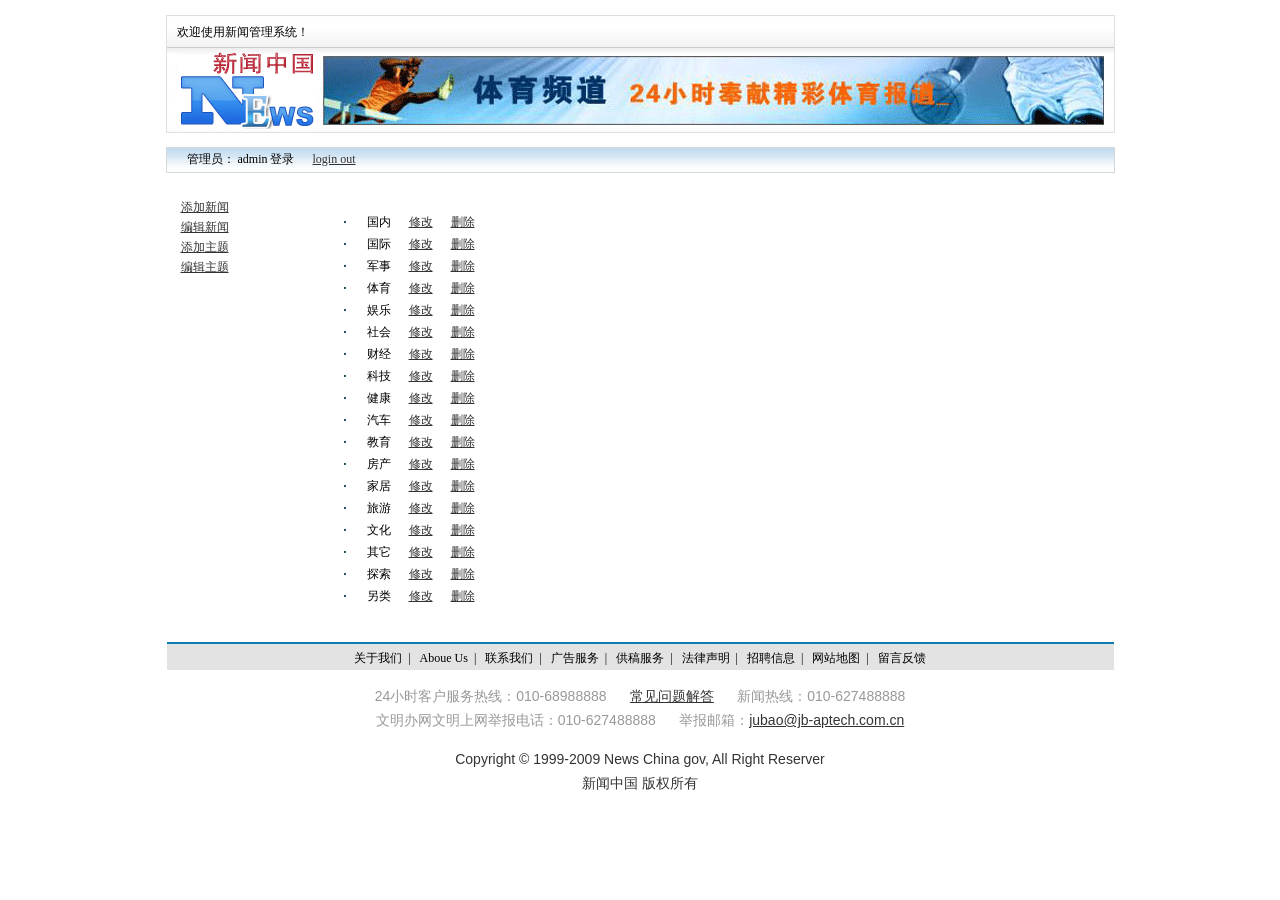
<file: news/newsSystem/topic_list.html>
<!DOCTYPE html PUBLIC "-//W3C//DTD XHTML 1.0 Transitional//EN" "http://www.w3.org/TR/xhtml1/DTD/xhtml1-transitional.dtd">
<html>
<head>
<meta http-equiv="Content-Type" content="text/html; charset=utf-8" />
<title>添加主题--管理后台</title>
<link href="css/admin.css" rel="stylesheet" type="text/css" />
</head>
<body>
<div id="header">
  <div id="welcome">欢迎使用新闻管理系统！</div>
  <div id="nav">
    <div id="logo"><img src="images/logo.jpg" alt="新闻中国" /></div>
    <div id="a_b01"><img src="images/a_b01.gif" alt="" /></div>
  </div>
</div>
<div id="admin_bar">
  <div id="status">管理员： admin 登录  &#160;&#160;&#160;&#160; <a href="../util/do_logout.jsp">login out</a></div>
  <div id="channel"> </div>
</div>

<div id="main">
  <div id="opt_list">
  <ul>
    <li><a href="">添加新闻</a></li>
    <li><a href="">编辑新闻</a></li>
    <li><a href="">添加主题</a></li>
    <li><a href="">编辑主题</a></li>
  </ul>
</div>

  <div id="opt_area">
    <ul class="classlist">     
    
		<li> &#160;&#160;&#160;&#160; 国内 &#160;&#160;&#160;&#160; <a href='topic_modify.jsp?tid=1&tname=国内'>修改</a> &#160;&#160;&#160;&#160; <a href='../TopicServlet?opr=del&tid=1'>删除</a> </li>
    
		<li> &#160;&#160;&#160;&#160; 国际 &#160;&#160;&#160;&#160; <a href='topic_modify.jsp?tid=2&tname=国际'>修改</a> &#160;&#160;&#160;&#160; <a href='../TopicServlet?opr=del&tid=2'>删除</a> </li>
    
		<li> &#160;&#160;&#160;&#160; 军事 &#160;&#160;&#160;&#160; <a href='topic_modify.jsp?tid=3&tname=军事'>修改</a> &#160;&#160;&#160;&#160; <a href='../TopicServlet?opr=del&tid=3'>删除</a> </li>
    
		<li> &#160;&#160;&#160;&#160; 体育 &#160;&#160;&#160;&#160; <a href='topic_modify.jsp?tid=4&tname=体育'>修改</a> &#160;&#160;&#160;&#160; <a href='../TopicServlet?opr=del&tid=4'>删除</a> </li>
    
		<li> &#160;&#160;&#160;&#160; 娱乐 &#160;&#160;&#160;&#160; <a href='topic_modify.jsp?tid=5&tname=娱乐'>修改</a> &#160;&#160;&#160;&#160; <a href='../TopicServlet?opr=del&tid=5'>删除</a> </li>
    
		<li> &#160;&#160;&#160;&#160; 社会 &#160;&#160;&#160;&#160; <a href='topic_modify.jsp?tid=6&tname=社会'>修改</a> &#160;&#160;&#160;&#160; <a href='../TopicServlet?opr=del&tid=6'>删除</a> </li>
    
		<li> &#160;&#160;&#160;&#160; 财经 &#160;&#160;&#160;&#160; <a href='topic_modify.jsp?tid=7&tname=财经'>修改</a> &#160;&#160;&#160;&#160; <a href='../TopicServlet?opr=del&tid=7'>删除</a> </li>
    
		<li> &#160;&#160;&#160;&#160; 科技 &#160;&#160;&#160;&#160; <a href='topic_modify.jsp?tid=8&tname=科技'>修改</a> &#160;&#160;&#160;&#160; <a href='../TopicServlet?opr=del&tid=8'>删除</a> </li>
    
		<li> &#160;&#160;&#160;&#160; 健康 &#160;&#160;&#160;&#160; <a href='topic_modify.jsp?tid=9&tname=健康'>修改</a> &#160;&#160;&#160;&#160; <a href='../TopicServlet?opr=del&tid=9'>删除</a> </li>
    
		<li> &#160;&#160;&#160;&#160; 汽车 &#160;&#160;&#160;&#160; <a href='topic_modify.jsp?tid=10&tname=汽车'>修改</a> &#160;&#160;&#160;&#160; <a href='../TopicServlet?opr=del&tid=10'>删除</a> </li>
    
		<li> &#160;&#160;&#160;&#160; 教育 &#160;&#160;&#160;&#160; <a href='topic_modify.jsp?tid=11&tname=教育'>修改</a> &#160;&#160;&#160;&#160; <a href='../TopicServlet?opr=del&tid=11'>删除</a> </li>
    
		<li> &#160;&#160;&#160;&#160; 房产 &#160;&#160;&#160;&#160; <a href='topic_modify.jsp?tid=12&tname=房产'>修改</a> &#160;&#160;&#160;&#160; <a href='../TopicServlet?opr=del&tid=12'>删除</a> </li>
    
		<li> &#160;&#160;&#160;&#160; 家居 &#160;&#160;&#160;&#160; <a href='topic_modify.jsp?tid=13&tname=家居'>修改</a> &#160;&#160;&#160;&#160; <a href='../TopicServlet?opr=del&tid=13'>删除</a> </li>
    
		<li> &#160;&#160;&#160;&#160; 旅游 &#160;&#160;&#160;&#160; <a href='topic_modify.jsp?tid=14&tname=旅游'>修改</a> &#160;&#160;&#160;&#160; <a href='../TopicServlet?opr=del&tid=14'>删除</a> </li>
    
		<li> &#160;&#160;&#160;&#160; 文化 &#160;&#160;&#160;&#160; <a href='topic_modify.jsp?tid=15&tname=文化'>修改</a> &#160;&#160;&#160;&#160; <a href='../TopicServlet?opr=del&tid=15'>删除</a> </li>
    
		<li> &#160;&#160;&#160;&#160; 其它 &#160;&#160;&#160;&#160; <a href='topic_modify.jsp?tid=16&tname=其它'>修改</a> &#160;&#160;&#160;&#160; <a href='../TopicServlet?opr=del&tid=16'>删除</a> </li>
    
		<li> &#160;&#160;&#160;&#160; 探索 &#160;&#160;&#160;&#160; <a href='topic_modify.jsp?tid=28&tname=探索'>修改</a> &#160;&#160;&#160;&#160; <a href='../TopicServlet?opr=del&tid=28'>删除</a> </li>
    
		<li> &#160;&#160;&#160;&#160; 另类 &#160;&#160;&#160;&#160; <a href='topic_modify.jsp?tid=29&tname=另类'>修改</a> &#160;&#160;&#160;&#160; <a href='../TopicServlet?opr=del&tid=29'>删除</a> </li>
    
    </ul>
  </div>
</div>
<div id="footer">
  <div id="site_link"> <a href="#">关于我们</a><span>|</span> <a href="#">Aboue Us</a><span>|</span> <a href="#">联系我们</a><span>|</span> <a href="#">广告服务</a><span>|</span> <a href="#">供稿服务</a><span>|</span> <a href="#">法律声明</a><span>|</span> <a href="#">招聘信息</a><span>|</span> <a href="#">网站地图</a><span>|</span> <a href="#">留言反馈</a> </div>
<div id="footer">
  <p class="">24小时客户服务热线：010-68988888  &#160;&#160;&#160;&#160; <a href="#">常见问题解答</a> &#160;&#160;&#160;&#160;  新闻热线：010-627488888<br />
    文明办网文明上网举报电话：010-627488888  &#160;&#160;&#160;&#160;  举报邮箱：<a href="#">jubao@jb-aptech.com.cn</a></p>
  <p class="copyright">Copyright &copy; 1999-2009 News China gov, All Right Reserver<br />
    新闻中国   版权所有</p>
</div>
</div>
</body>
</html>
</file>
<file: news/newsSystem/css/main.css>
@charset "utf-8";
/* CSS Document */
*{ margin:0; padding:0;}
body{ font:12px/20px Tahoma;}
table{ border-collapse:collapse;}
img{ border:0;}
li{ list-style:none;}

a{ color:#335884; text-decoration:none;}
a:hover{ color:#f00; text-decoration:underline;}

#header{ clear:both; position:relative; margin:0 auto; margin-top:15px; width:947px; height:116px; border:1px solid #dfdfdf; background:url(../images/topbg.gif) repeat-x;}
	#top_login{ padding:6px 0 0 10px;}
		.login_input{ height:19px; line-height:19px; width:118px; border:none; background:url(../images/login_input.gif) no-repeat; margin:0 14px 0 6px;}
		.login_sub{ width:51px; height:19px; border:none; background:url(../images/login_sub.gif) no-repeat;}
		.login_link{ text-decoration:underline; margin:0 6px;}
		#friend_logo{ position:absolute; top:6px; right:6px;}
		
	#nav{ clear:both;}
		#logo{ float:left; width:145px; margin:8px 0 0 12px;}
		
		#mainnav{ float:right; margin:10px 10px 0 0 ;}
		#mainnav ul{ clear:both;}
		#mainnav ul li{ float:left; margin:0 2px; padding-left:6px; background:url(../images/nav_leftdot.gif) no-repeat 0 8px; line-height:24px;}
		#mainnav ul li a{ color:#333;}
		#mainnav ul li.leftLineTop{ background-image:url(../images/nav_leftline.gif);}
		#mainnav ul li.headLi{ background:none;}
		
		
#container{ clear:both; width:947px; height:100%; overflow:hidden; margin:14px auto 0;}
	.sidebar{ float:left; width:157px;}
		.sidebar h1{ clear:both;}
		.side_list{ height:250px; background:url(../images/sidebarbg.gif) no-repeat; margin:2px 0 12px;}
	.main{ float:right; width:787px;}
		.class_type{ background:url(../images/class_bg.gif) no-repeat right 8px; height:40px; padding:0 0 0 14px;}
		.content{ float:left; width:500px; border-right:1px solid #eff0f4; margin:16px 0 0 10px;}
			.class_date{ font:12px/20px Arial; border-bottom:1px solid #d4d6d9; margin-right:10px;}
				#class_month{ font-weight:600;}
				#class_month a{ margin:0 7px; *margin:0 5px;}
				#class_day{ line-height:30px;}
			.classlist{ clear:both; margin-top:10px;}
			.classlist li{ position:relative; line-height:22px; background:url(../images/arrow.gif) no-repeat 0 10px; padding:0 130px 0 8px;}
			.classlist li.space{ background:none; height:22px;}
			.classlist li span{ position:absolute; top:-1px; *top:-4px; right:16px;}
		.picnews{ float:right; width:250px; text-align:center; margin:16px 0 0 0;}
		.picnews li{ margin-bottom:10px;}
		
	
#friend{ clear:both; width:947px; height:140px; margin:0 auto;}
	.friend_t{ height:24px; border:1px solid #b3b7ba; background:url(../images/friend_t.gif) repeat-x; padding:4px 0 0 10px;}
	.friend_list{ height:110px; overflow:hidden; background:url(../images/firend_bg.gif) repeat-x; border:1px solid #bfd0d5; border-top:0;}
	.friend_list ul{ margin:14px 10px 0;}
	.friend_list li{ float:left; margin-right:10px; white-space:nowrap;}

#footer{ clear:both; width:947px; margin:14px auto 0; text-align:center;}
	#footer p{ font:14px/24px Arial; color:#999;}
	#footer p.copyright{ color:#333; margin-top:15px;}
</file>
<file: news/newsSystem/css/admin.css>
@charset "utf-8";
/* CSS Document */
*{ margin:0; padding:0;}
body{ font:12px/20px Tahoma;}
table{ border-collapse:collapse;}
img{ border:0;}
li{ list-style:none;}

a{ color:#333; text-decoration:underline;}
a:hover{ color:#f00; text-decoration:underline;}

#header{ clear:both; margin:0 auto; margin-top:15px; width:947px; height:116px; border:1px solid #dfdfdf; background:url(../images/topbg.gif) repeat-x;}
	#welcome{ padding:6px 0 0 10px; height:30px;}
	#nav{ clear:both; padding:0 10px;}
		#logo{ float:left; background:#f00;}
		#a_b01{ float:right; width:781px; margin:4px 0 0 0; background:#f00;}
		
#admin_bar{ clear:both; width:947px; margin:14px auto 0; height:25px; background:url(../images/admin_bar.gif) repeat-x; border:1px #d5d9da solid; border-top:0;}
	#status{ float:left; width:550px; padding:2px 0 0 20px;}
	#channel{ float:right; width:360px;}
		#channel li{ float:left; width:66px; height:22px; line-height:22px; text-align:center; background:url(../images/channel_bg.gif) no-repeat; margin:0 3px;}
		#channel li a{ color:#2a3668; text-decoration:none;}
		#channel li a:hover{ color:#f60; text-decoration:underline;}
		#channel li#name{ background:none; width:auto;}
		
#main{ clear:both; width:947px; height:100%; overflow:hidden; margin:14px auto 0;}
	#opt_list{ float:left; width:130px; padding:10px 0 0 14px;}
	#opt_area{ float:right; width:770px; margin:14px 0 0 0;}
		#opt_type{ height:28px; padding:4px 0 0 18px; margin:0 0 20px 0; font:600 14px/24px Arial; background:url(../images/opt_name.gif) no-repeat;}
		#opt_area p{ margin:10px 0;}
		.opt_input{ margin-left:6px; border:1px solid #999; height:18px; line-height:18px; width:200px;}
		.opt_sub{ height:25px; background:url(../images/opt_sub.gif) repeat-x; text-align:center; border:1px solid #ceced0; font:12px/25px Arial; padding:0 6px; letter-spacing:3px;}
		.classlist{ clear:both; margin-top:10px;}
			.classlist li{ position:relative; line-height:22px; background:url(../images/arrow.gif) no-repeat 0 10px; padding:0 130px 0 8px;}
			.classlist li.space{ background:none; height:22px;}
			.classlist li span{ position:absolute; top:-1px; *top:-4px; right:16px;}
#site_link{ clear:both; width:947px; margin:35px auto 0; background:#e3e3e3; border-top:2px #0c7eb2 solid; height:26px; line-height:28px; text-align:center;}
#site_link a{ color:#000; text-decoration:none;}
#site_link a:hover{ color:#f00; text-decoration:underline;}
#site_link span{ margin:0 6px;}
		
	
#friend{ clear:both; width:947px; height:140px; margin:0 auto;}
	.friend_t{ height:24px; border:1px solid #b3b7ba; background:url(../images/friend_t.gif) repeat-x; padding:4px 0 0 10px;}
	.friend_list{ height:110px; overflow:hidden; background:url(../images/firend_bg.gif) repeat-x; border:1px solid #bfd0d5; border-top:0;}
	.friend_list ul{ margin:14px 10px 0;}
	.friend_list li{ float:left; margin-right:10px; white-space:nowrap;}

#footer{ clear:both; width:947px; margin:14px auto 0; text-align:center;}
	#footer p{ font:14px/24px Arial; color:#999;}
	#footer p.copyright{ color:#333; margin-top:15px;}
textarea{font:12px/20px Tahoma;}
</file>
<file: news/newsSystem/css/read.css>
@charset "UTF-8";@charset "UTF-8";
/* CSS Document */
*{ margin:0; padding:0;}
body{ font:12px/20px Tahoma;}
table{ border-collapse:collapse;}
img{ border:0;}
li{ list-style:none;}

a{ color:#335884; text-decoration:none;}
a:hover{ color:#f00; text-decoration:underline;}
.tab{margin: 0 auto;}
#header{ clear:both; position:relative; margin:0 auto; margin-top:15px; width:947px; height:116px; border:1px solid #dfdfdf; background:url(../images/topbg.gif) repeat-x;}
	#top_login{ padding:6px 0 0 10px;}
		.login_input{ height:19px; line-height:19px; width:118px; border:none; background:url(../images/login_input.gif) no-repeat; margin:0 14px 0 6px;}
		.login_sub{ width:51px; height:19px; border:none; background:url(../images/login_sub.gif) no-repeat;}
		.login_link{ text-decoration:underline; margin:0 6px;}
		#friend_logo{ position:absolute; top:6px; right:6px;}
		
	#nav{ clear:both;}
		#logo{ float:left; width:145px; margin:8px 0 0 12px;}
		
		#mainnav{ float:right; margin:10px 10px 0 0 ;}
		#mainnav ul{ clear:both;}
		#mainnav ul li{ float:left; margin:0 2px; padding-left:6px; background:url(../images/nav_leftdot.gif) no-repeat 0 8px; line-height:24px;}
		#mainnav ul li a{ color:#333;}
		#mainnav ul li.leftLineTop{ background-image:url(../images/nav_leftline.gif);}
		#mainnav ul li.headLi{ background:none;}
		
		
#container{ clear:both; width:947px; height:100%; overflow:hidden; margin:14px auto 0;}
	.sidebar{ float:left; width:157px;}
		.sidebar h1{ clear:both;}
		.side_list{ height:250px; background:url(../images/sidebarbg.gif) no-repeat; margin:2px 0 12px;}
	.main{ float:right; width:780px;}
		.class_type{ background:url(../images/class_bg.gif) no-repeat right 8px; height:40px; padding:0 0 0 14px;}
		.content{ float:right; width:775px; border-right:1px solid #eff0f4; margin:16px 0 0 10px;}
			
			.classlist{ clear:both; margin-top:10px;}
			.classlist li{ position:relative; line-height:22px; background:url(../images/arrow.gif) no-repeat 0 10px; padding:0 130px 0 8px;}
			.classlist li.space{ background:none; height:22px;}
			.classlist li span{ position:absolute; top:-1px; *top:-4px; right:16px;}
		
		
	
#friend{ clear:both; width:947px; height:140px; margin:0 auto;}
	.friend_t{ height:24px; border:1px solid #b3b7ba; background:url(../images/friend_t.gif) repeat-x; padding:4px 0 0 10px;}
	.friend_list{ height:110px; overflow:hidden; background:url(../images/firend_bg.gif) repeat-x; border:1px solid #bfd0d5; border-top:0;}
	.friend_list ul{ margin:14px 10px 0;}
	.friend_list li{ float:left; margin-right:10px; white-space:nowrap;}

#footer{ clear:both; width:947px; margin:14px auto 0; text-align:center;}
	#footer p{ font:14px/24px Arial; color:#999;}
	#footer p.copyright{ color:#333; margin-top:15px;}


/* CSS Document */
*{ margin:0; padding:0;}
body{ font:12px/20px Tahoma;}
table{ border-collapse:collapse;}
img{ border:0;}
li{ list-style:none;}

a{ color:#335884; text-decoration:none;}
a:hover{ color:#f00; text-decoration:underline;}

#header{ clear:both; position:relative; margin:0 auto; margin-top:15px; width:947px; height:116px; border:1px solid #dfdfdf; background:url(../images/topbg.gif) repeat-x;}
	#top_login{ padding:6px 0 0 10px;}
		.login_input{ height:19px; line-height:19px; width:118px; border:none; background:url(../images/login_input.gif) no-repeat; margin:0 14px 0 6px;}
		.login_sub{ width:51px; height:19px; border:none; background:url(../images/login_sub.gif) no-repeat;}
		.login_link{ text-decoration:underline; margin:0 6px;}
		#friend_logo{ position:absolute; top:6px; right:6px;}
		
	#nav{ clear:both;}
		#logo{ float:left; width:145px; margin:8px 0 0 12px;}
		
		#mainnav{ float:right; margin:10px 10px 0 0 ;}
		#mainnav ul{ clear:both;}
		#mainnav ul li{ float:left; margin:0 2px; padding-left:6px; background:url(../images/nav_leftdot.gif) no-repeat 0 8px; line-height:24px;}
		#mainnav ul li a{ color:#333;}
		#mainnav ul li.leftLineTop{ background-image:url(../images/nav_leftline.gif);}
		#mainnav ul li.headLi{ background:none;}
		
		
#container{ clear:both; width:947px; height:100%; overflow:hidden; margin:14px auto 0;}
	.sidebar{ float:left; width:157px;}
		.sidebar h1{ clear:both;}
		.side_list{ height:250px; background:url(../images/sidebarbg.gif) no-repeat; margin:2px 0 12px;}
	.main{ float:right; width:787px;}
		.class_type{ background:url(../images/class_bg.gif) no-repeat right 8px; height:40px; padding:0 0 0 14px;}
		.content{ float:right; width:787px; border-right:1px solid #eff0f4; margin:16px 0 0 10px;}
			
			.classlist{ clear:both; margin-top:10px;}
			.classlist li{ position:relative; line-height:22px; background:url(../images/arrow.gif) no-repeat 0 10px; padding:0 130px 0 8px;}
			.classlist li.space{ background:none; height:22px;}
			.classlist li span{ position:absolute; top:-1px; *top:-4px; right:16px;}
		
		
	
#friend{ clear:both; width:947px; height:140px; margin:0 auto;}
	.friend_t{ height:24px; border:1px solid #b3b7ba; background:url(../images/friend_t.gif) repeat-x; padding:4px 0 0 10px;}
	.friend_list{ height:110px; overflow:hidden; background:url(../images/firend_bg.gif) repeat-x; border:1px solid #bfd0d5; border-top:0;}
	.friend_list ul{ margin:14px 10px 0;}
	.friend_list li{ float:left; margin-right:10px; white-space:nowrap;}

#footer{ clear:both; width:947px; margin:14px auto 0; text-align:center;}
	#footer p{ font:14px/24px Arial; color:#999;}
	#footer p.copyright{ color:#333; margin-top:15px;}
</file>
